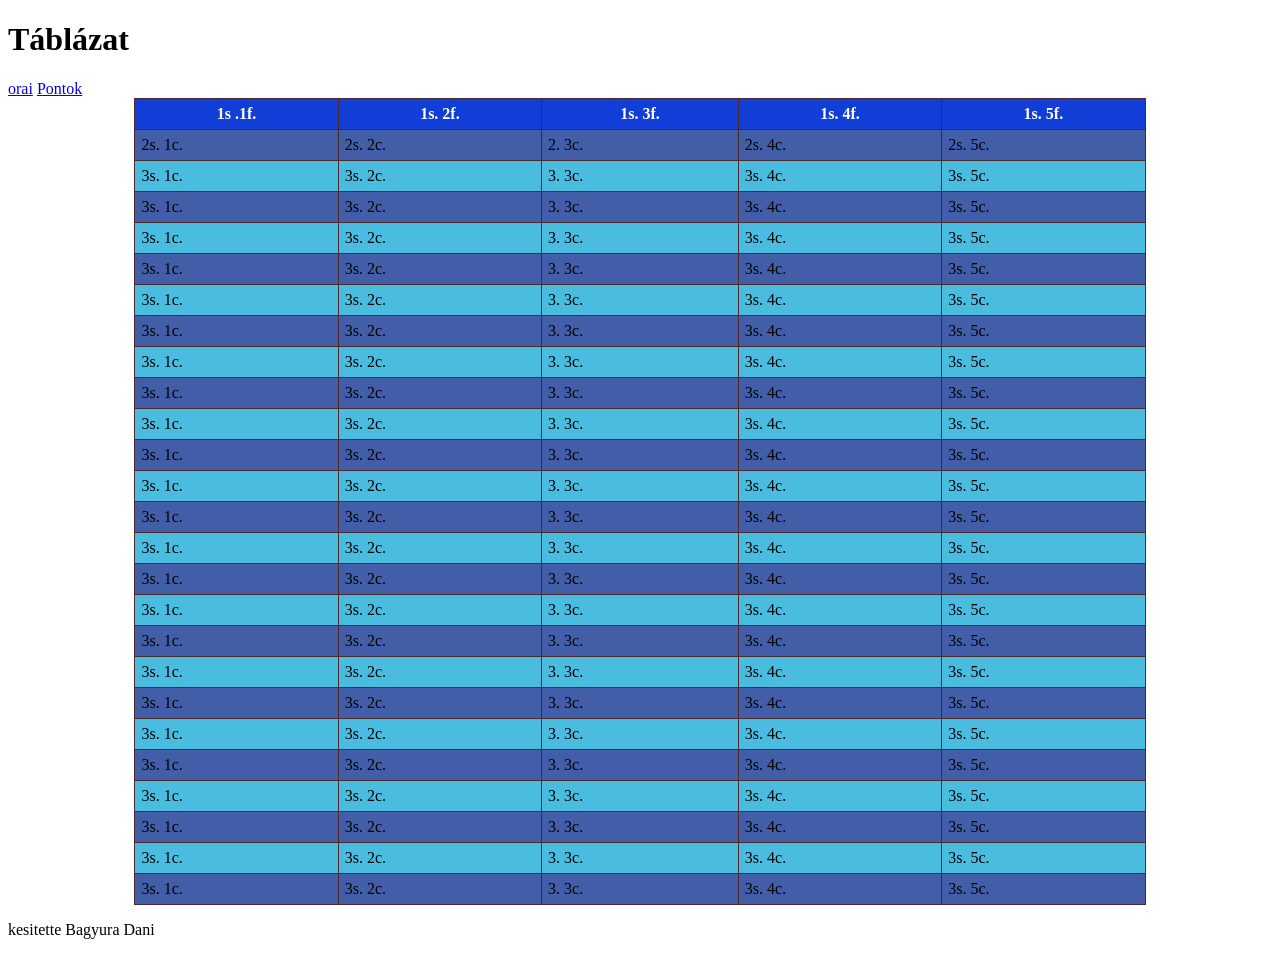
<file: index.html>
<!DOCTYPE html>
<html lang="hu">
<head>
    <meta charset="UTF-8">
    <meta name="viewport" content="width=device-width, initial-scale=1.0">
    <link rel="stylesheet" href="stilus.css">
    <title>tabla</title>
</head>

<body>
    <main>
        <header>
            <h1>Táblázat</h1>
        </header>
        <nav>
            <a href="index.html">orai</a>
            <a href="tablazat.html">Pontok</a>
            <a href=""></a>
        </nav>
        <article>
            <table>
                <tr>
                    <th>1s .1f.</th>
                    <th>1s. 2f.</th>
                    <th>1s. 3f.</th>
                    <th>1s. 4f.</th>
                    <th>1s. 5f.</th>
                </tr>
                <tr>
                    <td>2s. 1c.</td>
                    <td>2s. 2c.</td>
                    <td>2.  3c.</td>
                    <td>2s. 4c.</td>
                    <td>2s. 5c.</td>
                </tr>
                <tr>
                    <td>3s. 1c.</td>
                    <td>3s. 2c.</td>
                    <td>3. 3c.</td>
                    <td>3s. 4c.</td>
                    <td>3s. 5c.</td>
                </tr>
                <tr>
                    <td>3s. 1c.</td>
                    <td>3s. 2c.</td>
                    <td>3. 3c.</td>
                    <td>3s. 4c.</td>
                    <td>3s. 5c.</td>
                </tr>
                <tr>
                    <td>3s. 1c.</td>
                    <td>3s. 2c.</td>
                    <td>3. 3c.</td>
                    <td>3s. 4c.</td>
                    <td>3s. 5c.</td>
                </tr>
                <tr>
                    <td>3s. 1c.</td>
                    <td>3s. 2c.</td>
                    <td>3. 3c.</td>
                    <td>3s. 4c.</td>
                    <td>3s. 5c.</td>
                </tr>
                <tr>
                    <td>3s. 1c.</td>
                    <td>3s. 2c.</td>
                    <td>3. 3c.</td>
                    <td>3s. 4c.</td>
                    <td>3s. 5c.</td>
                </tr>
                <tr>
                    <td>3s. 1c.</td>
                    <td>3s. 2c.</td>
                    <td>3. 3c.</td>
                    <td>3s. 4c.</td>
                    <td>3s. 5c.</td>
                </tr>
                <tr>
                    <td>3s. 1c.</td>
                    <td>3s. 2c.</td>
                    <td>3. 3c.</td>
                    <td>3s. 4c.</td>
                    <td>3s. 5c.</td>
                </tr>
                <tr>
                    <td>3s. 1c.</td>
                    <td>3s. 2c.</td>
                    <td>3. 3c.</td>
                    <td>3s. 4c.</td>
                    <td>3s. 5c.</td>
                </tr>
                <tr>
                    <td>3s. 1c.</td>
                    <td>3s. 2c.</td>
                    <td>3. 3c.</td>
                    <td>3s. 4c.</td>
                    <td>3s. 5c.</td>
                </tr>
                <tr>
                    <td>3s. 1c.</td>
                    <td>3s. 2c.</td>
                    <td>3. 3c.</td>
                    <td>3s. 4c.</td>
                    <td>3s. 5c.</td>
                </tr>
                <tr>
                    <td>3s. 1c.</td>
                    <td>3s. 2c.</td>
                    <td>3. 3c.</td>
                    <td>3s. 4c.</td>
                    <td>3s. 5c.</td>
                </tr>
                <tr>
                    <td>3s. 1c.</td>
                    <td>3s. 2c.</td>
                    <td>3. 3c.</td>
                    <td>3s. 4c.</td>
                    <td>3s. 5c.</td>
                </tr>
                <tr>
                    <td>3s. 1c.</td>
                    <td>3s. 2c.</td>
                    <td>3. 3c.</td>
                    <td>3s. 4c.</td>
                    <td>3s. 5c.</td>
                </tr>
                <tr>
                    <td>3s. 1c.</td>
                    <td>3s. 2c.</td>
                    <td>3. 3c.</td>
                    <td>3s. 4c.</td>
                    <td>3s. 5c.</td>
                </tr>
                <tr>
                    <td>3s. 1c.</td>
                    <td>3s. 2c.</td>
                    <td>3. 3c.</td>
                    <td>3s. 4c.</td>
                    <td>3s. 5c.</td>
                </tr>
                <tr>
                    <td>3s. 1c.</td>
                    <td>3s. 2c.</td>
                    <td>3. 3c.</td>
                    <td>3s. 4c.</td>
                    <td>3s. 5c.</td>
                </tr>
                <tr>
                    <td>3s. 1c.</td>
                    <td>3s. 2c.</td>
                    <td>3. 3c.</td>
                    <td>3s. 4c.</td>
                    <td>3s. 5c.</td>
                </tr>
                <tr>
                    <td>3s. 1c.</td>
                    <td>3s. 2c.</td>
                    <td>3. 3c.</td>
                    <td>3s. 4c.</td>
                    <td>3s. 5c.</td>
                </tr>
                <tr>
                    <td>3s. 1c.</td>
                    <td>3s. 2c.</td>
                    <td>3. 3c.</td>
                    <td>3s. 4c.</td>
                    <td>3s. 5c.</td>
                </tr>
                <tr>
                    <td>3s. 1c.</td>
                    <td>3s. 2c.</td>
                    <td>3. 3c.</td>
                    <td>3s. 4c.</td>
                    <td>3s. 5c.</td>
                </tr>
                <tr>
                    <td>3s. 1c.</td>
                    <td>3s. 2c.</td>
                    <td>3. 3c.</td>
                    <td>3s. 4c.</td>
                    <td>3s. 5c.</td>
                </tr>
                <tr>
                    <td>3s. 1c.</td>
                    <td>3s. 2c.</td>
                    <td>3. 3c.</td>
                    <td>3s. 4c.</td>
                    <td>3s. 5c.</td>
                </tr>
                <tr>
                    <td>3s. 1c.</td>
                    <td>3s. 2c.</td>
                    <td>3. 3c.</td>
                    <td>3s. 4c.</td>
                    <td>3s. 5c.</td>
                </tr>
                <tr>
                    <td>3s. 1c.</td>
                    <td>3s. 2c.</td>
                    <td>3. 3c.</td>
                    <td>3s. 4c.</td>
                    <td>3s. 5c.</td>
                </tr>
            </table>
        </article>
        
        <footer>
            <p>kesitette Bagyura Dani</p>
        </footer>
    </main>
</body>
</file>
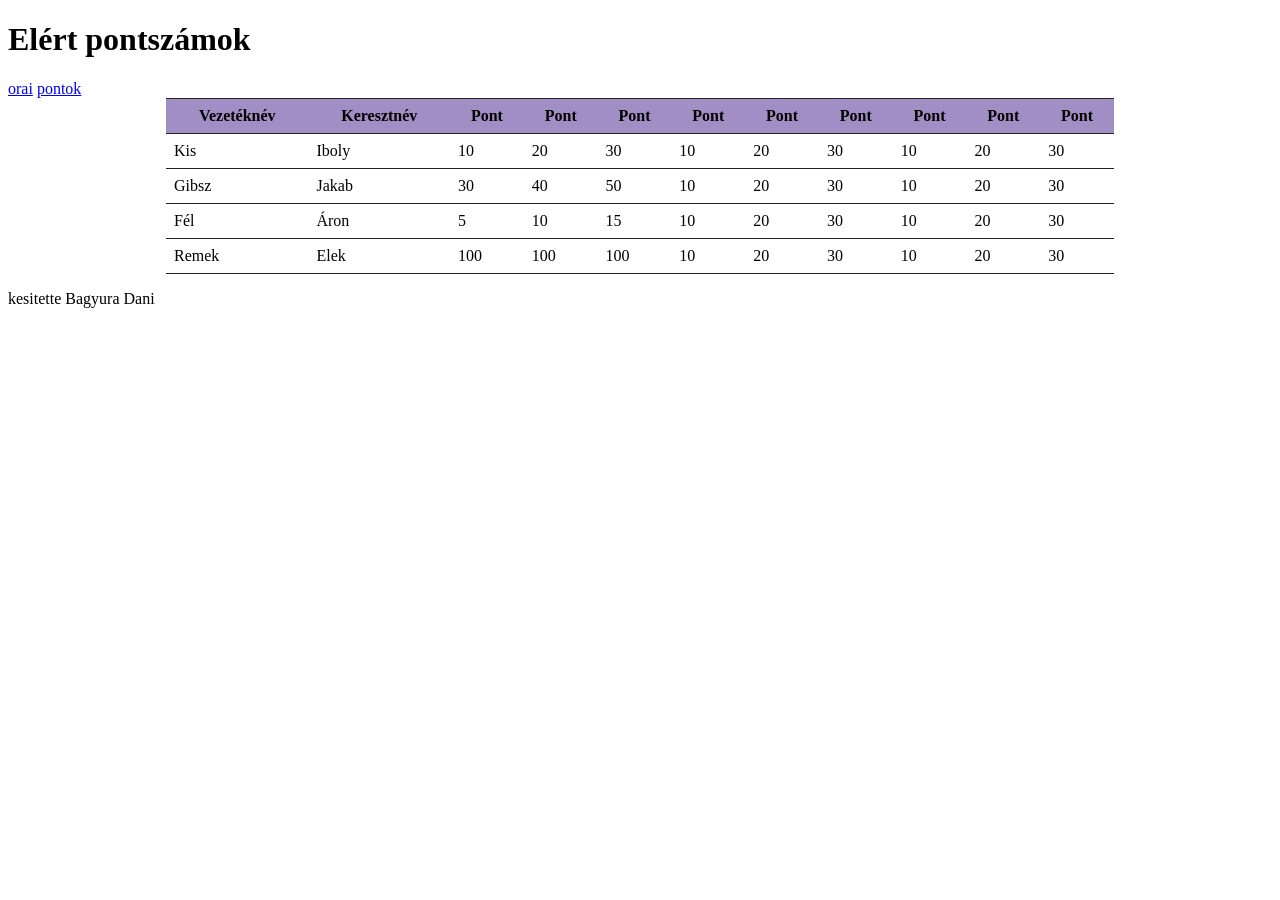
<file: tablazat.html>
<!DOCTYPE html>
<html lang="hu">
<head>
    <meta charset="UTF-8">
    <meta name="viewport" content="width=device-width, initial-scale=1.0">
    <link rel="stylesheet" href="stilus2.css">
    <title>tabla</title>
</head>

<body>
    <main>
        <header>
            <h1>Elért pontszámok</h1>
        </header>
        <nav>
            <a href="index.html">orai</a>
            <a href="tablazat.html">pontok</a>
            <a href=""></a>
        </nav>
        <article>
           <table>
                <tr>
                    <th>Vezetéknév</th>
                    <th>Keresztnév</th>
                    <th>Pont</th>
                    <th>Pont</th>
                    <th>Pont</th>
                    <th>Pont</th>
                    <th>Pont</th>
                    <th>Pont</th>
                    <th>Pont</th>
                    <th>Pont</th>
                    <th>Pont</th>
                </tr>
                <tr>
                    <td>Kis</td>
                    <td>Iboly</td>
                    <td>10</td>
                    <td>20</td>
                    <td>30</td>
                    <td>10</td>
                    <td>20</td>
                    <td>30</td>
                    <td>10</td>
                    <td>20</td>
                    <td>30</td>
                </tr>
                <tr>
                    <td>Gibsz</td>
                    <td>Jakab</td>
                    <td>30</td>
                    <td>40</td>
                    <td>50</td>
                    <td>10</td>
                    <td>20</td>
                    <td>30</td>
                    <td>10</td>
                    <td>20</td>
                    <td>30</td>
                </tr>
                <tr>
                    <td>Fél</td>
                    <td>Áron</td>
                    <td>5</td>
                    <td>10</td>
                    <td>15</td>
                    <td>10</td>
                    <td>20</td>
                    <td>30</td>
                    <td>10</td>
                    <td>20</td>
                    <td>30</td>
                </tr>
                <tr>
                    <td>Remek</td>
                    <td>Elek</td>
                    <td>100</td>
                    <td>100</td>
                    <td>100</td>
                    <td>10</td>
                    <td>20</td>
                    <td>30</td>
                    <td>10</td>
                    <td>20</td>
                    <td>30</td>
                </tr>
           </table>
        </article>
        
        <footer>
            <p>kesitette Bagyura Dani</p>
        </footer>
    </main>
</body>
</file>
<file: stilus.css>
*{
    box-sizing: border-box;
}

table, th, td {
    border: 1px solid rgb(78, 41, 41);
    border-collapse: collapse;
}
td, th{
    padding: 6px;
}
table{
    width: 80%;
    margin:  auto;

}
th{
    background-color: rgb(16, 62, 214);
    color: white;
}
tr:nth-child(odd) {
    background-color: rgb(74, 188, 223);
}
tr:nth-child(even) {
    background-color: rgb(67, 94, 168);
}
tr:hover{
    background-color: rgb(255, 255, 255);
    cursor: crosshair;
}
</file>
<file: stilus2.css>
*{
    box-sizing: border-box;
}

table, th, td {
    border-top: 1px solid rgb(39, 33, 33);
    border-bottom: 1px solid rgb(39, 33, 33);
    border-collapse: collapse;
}
td, th{
    padding: 8px;
}
table{
    width: 75%;
    margin:  auto;
}
th{
    background-color:rgb(161, 142, 196);
    color: rgb(0, 0, 0);
}
</file>
